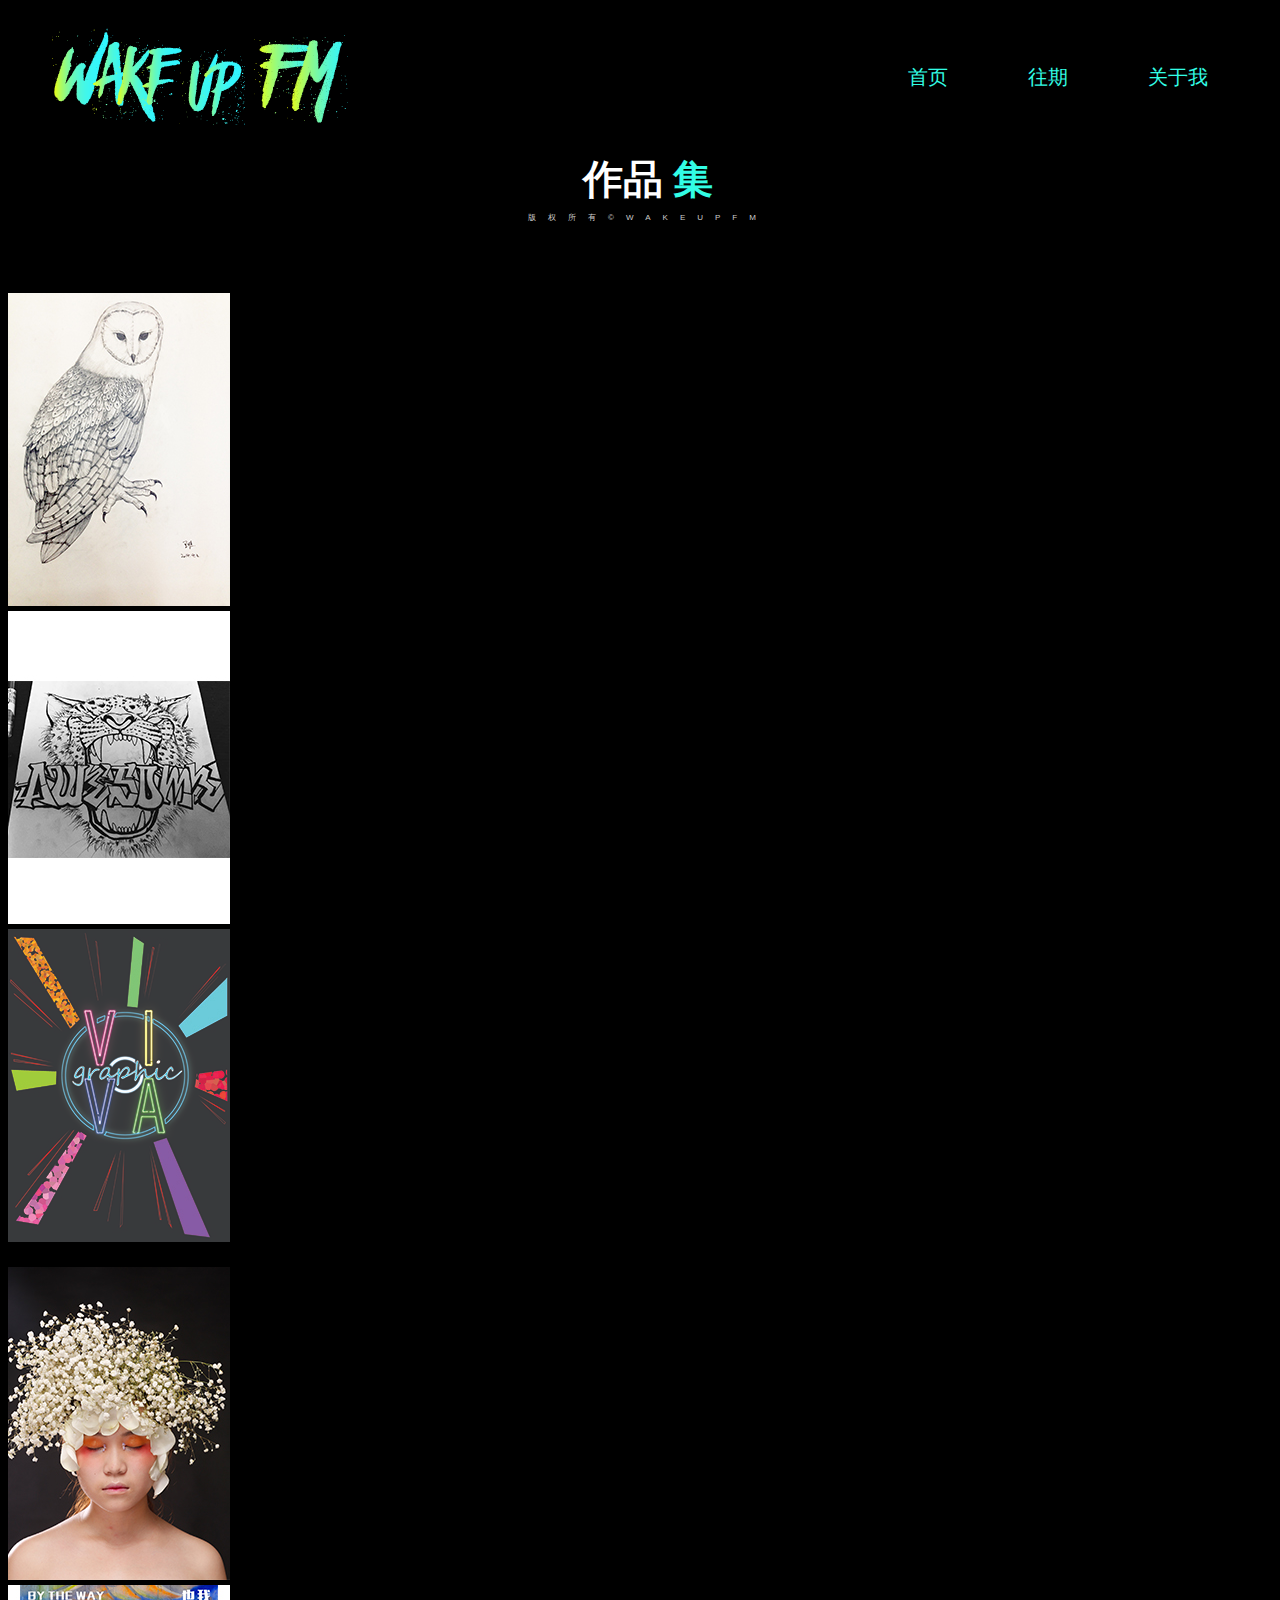
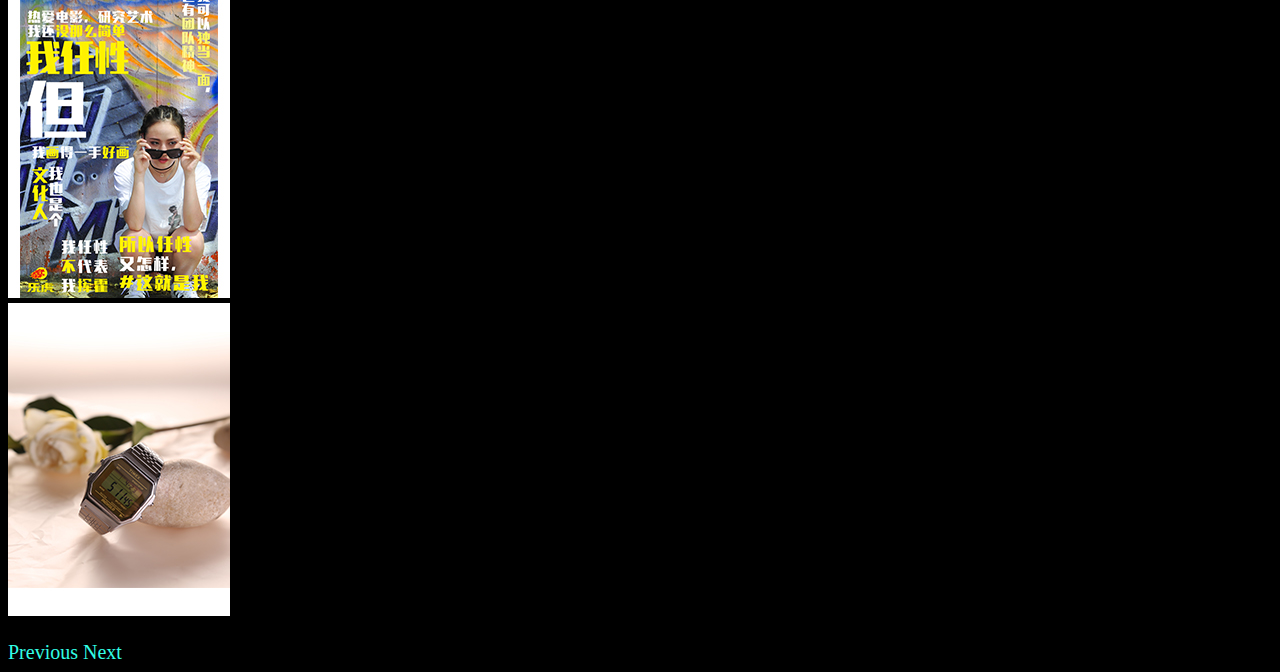
<file: wakeupfm.com/aboutme.html>
<!DOCTYPE html>
<html lang="zh">
	<head>
		<meta charset="utf-8">
		<meta http-equiv="X-UA-Compatible" content="IE=edge,chrome=1"> 
		<meta name="viewport" content="width=device-width, initial-scale=1.0">
		<title>WEISTARSTAR</title>
		<!-- 链入外部样式表文件 -->
		
		<link rel="stylesheet" href="http://libs.useso.com/js/bootstrap/3.2.0/css/bootstrap.min.css">
        <link rel="stylesheet" href="css/style2.css">
		
	</head>
	<body class="homepage">
		
	   <header>
	   		<nav class="nav">
	   			<ul class="my_menu" style="padding-right: 40px">
					<li><a href="index.html">首页</a></li>
					<li><a href="Show.html">往期</a></li>
					<li><a href="aboutme.html">关于我</a></li>
				    </ul>
	   			<div class="logo" style="margin-left: 40px;">
	   				<img src="img/wakeuplogo2-01.png"/>
	   			</div>	
	    	</nav>
	    	
	   </header>
	    <h1>作品 <span>集</span><small>版权所有©wakeupfm</small></h1>
	   <section class="htmleaf-container">
	<div class="container">
	 

		

	
	  <br />
	  <div id="single" class="carousel slide" data-ride="carousel" data-shift="1">
		<div class="carousel-inner">
		  <ul class="row item active">
			<li class="col-xs-4 one">
			  <img src="img/maotouying1.jpg" class="img-responsive">
			</li>
			<li class="col-xs-4 two">
			  <img src="img/shouhui.jpg" class="img-responsive">
			</li>
			<li class="col-xs-4 three">
			  <img src="img/viva1.jpg" class="img-responsive">
			</li>
		  </ul>
		  <ul class="row item">
			<li class="col-xs-4 four">
			  <img src="img/renxiang.jpg" class="img-responsive">
			</li>
			<li class="col-xs-4 five">
			  <img src="img/lehu.jpg" class="img-responsive">
			</li>
			<li class="col-xs-4 six">
			  <img src="img/shoubiao.jpg" class="img-responsive">
			</li>
		  </ul>
		</div>

		<a class="carousel-control left" href="#single" data-slide="prev">Previous</a>
		<a class="carousel-control right" href="#single" data-slide="next">Next</a>
	  </div>
	  
	  
	  
	</div>
</section>

<script src="http://libs.useso.com/js/jquery/2.1.1/jquery.min.js" type="text/javascript"></script>
<script type="text/javascript" src="http://libs.useso.com/js/bootstrap/3.2.0/js/bootstrap.min.js"></script>
<script src="js/index.js"></script>



</div>
	   </body>
		 <footer>
	    	
          
           
	    </footer>
		</html>
</file>
<file: wakeupfm.com/css/style2.css>
*, *:before, *:after {
  box-sizing: border-box;
}
*, *:focus, *:active, *:focus:active, *:before, *:before:focus, *:before:active, *:before:focus:active, *:after, *:after:focus, *:after:active, *:after:focus:active {
  outline: none;
}
body{

  padding-top: 1rem;

  
background-color: #000000;

font-family: "微软雅黑","黑体";

font-size: 20px;color:#ffffff ;
position:relative;width:100%;min-height:100%;}



ul {
  padding: 0;
}

li {
  list-style: none;
  padding: 0;
}

a{
	text-decoration: none;
	color: #32fde5;
}


h1{
	text-align:center;
}

h1 span { 	color: #32fde5; }
h1 small{
	font: 0.2em normal Verdana, Arial, Helvetica, sans-serif;
	text-transform:uppercase;
	letter-spacing: 1.5em;
	display: block;
	color: #ccc;
	margin-top: 5px;



.container {
  margin: 0 auto;
  max-width: 900px;
  
}

.carousel {
  margin: 0 30px;
  width: calc(100% - ($button-spacing * 2));
}
.carousel[data-shift="1"] .carousel-inner > .item {
  -webkit-transition: all .1s ease-in-out;
  transition: all .1s ease-in-out;
}
.carousel .carousel-inner > .item.row {
  margin: 0;
}
.carousel .carousel-control {
  background: none;
  color: transparent;
  overflow: hidden;
  text-shadow: none;
  -webkit-transition: all .1s ease-in-out;
  transition: all .1s ease-in-out;
  width: 30px;
}
.carousel .carousel-control:before {
  color: #444;
  font-family: 'Glyphicons Halflings';
  position: absolute;
  top: 50%;
  -webkit-transform: translateY(-50%);
          transform: translateY(-50%);
  width: 30px;
}
.carousel .carousel-control:after {
  border-radius: 50%;
  box-shadow: 0 0 0 0 rgba(0, 0, 0, 0.7);
  content: '';
  height: 60%;
  position: absolute;
  top: 50%;
  -webkit-transform: translateY(-50%);
          transform: translateY(-50%);
  -webkit-transition: all .1s ease-in-out;
  transition: all .1s ease-in-out;
  width: 100%;
}
.carousel .carousel-control:hover:after {
  box-shadow: 0 0 30px 0 rgba(0, 0, 0, 0.7);
}
.carousel .carousel-control.left {
  left: -30px;
}
.carousel .carousel-control.left:before {
  content: '\e079';
}
.carousel .carousel-control.left:after {
  right: -100%;
}
.carousel .carousel-control.right {
  right: -30px;
}
.carousel .carousel-control.right:before {
  content: '\e080';
}
.carousel .carousel-control.right:after {
  left: -100%;
}
  


/*#header-wrapper{
  position: relative;
 /* background: rgba(255, 255, 255, 0.6);*/
}

#header{
  padding: 4em 0em;
  padding-top: 0px;
    padding-bottom: 0px;
}
header>.banner{
 width: 500px;
 height: 150px;	
 background-image: url(img/wakeuplogo2-01.png);
}
.logo{
	width: 301px;
	height: 101px;
}
.my_menu{
	
	float: right;
    margin-bottom: 0px;
    margin-top: 0px;
		}
.my_menu a{
	text-decoration: none; 
}
.my_menu li{
	list-style-type: none;
	font-size: 20px
}
.my_menu>li{
	list-style-type: none;
	border: 1px ;
	float: left;
	margin: 20px;
	padding: 20px;	
}
.my_menu li:hover{
	background: rgba(255, 255, 255, 0.8);
}
.my_menu li:hover>a{
	color: #ffffff;
}
</file>
